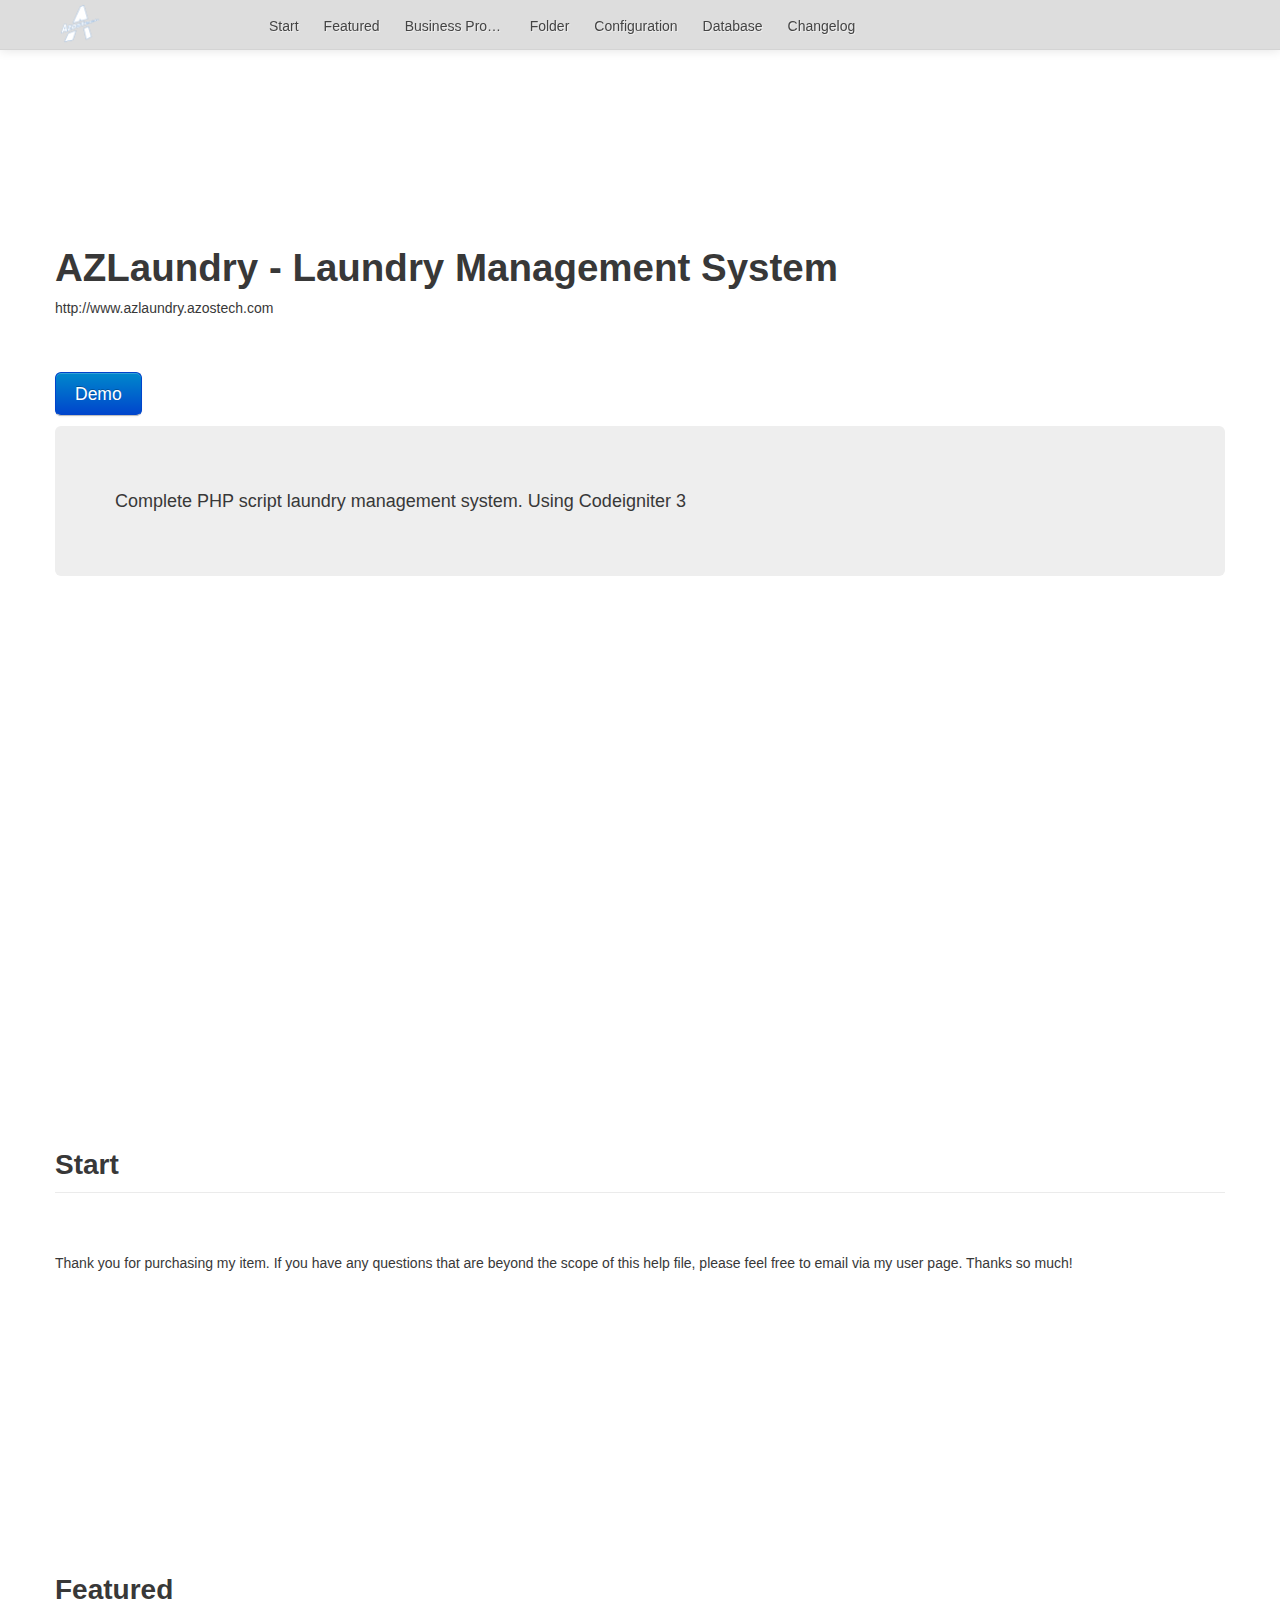
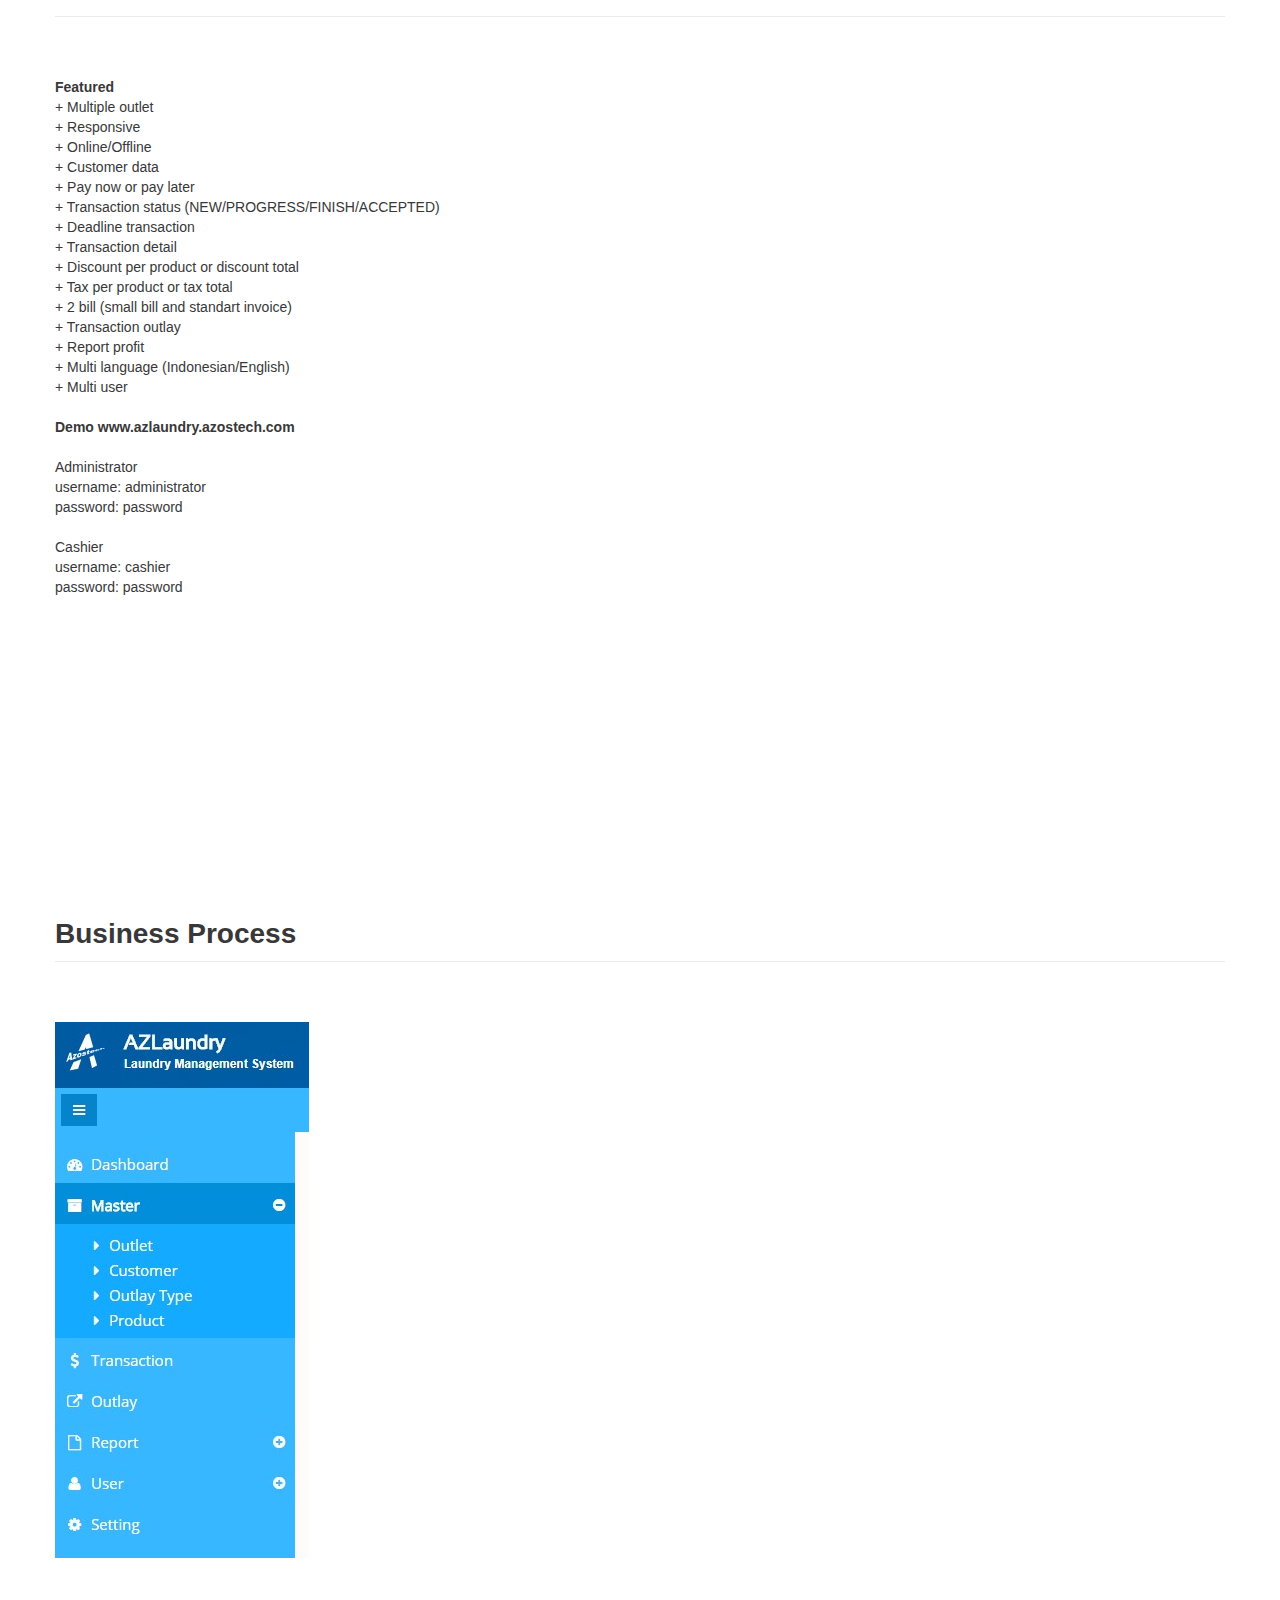
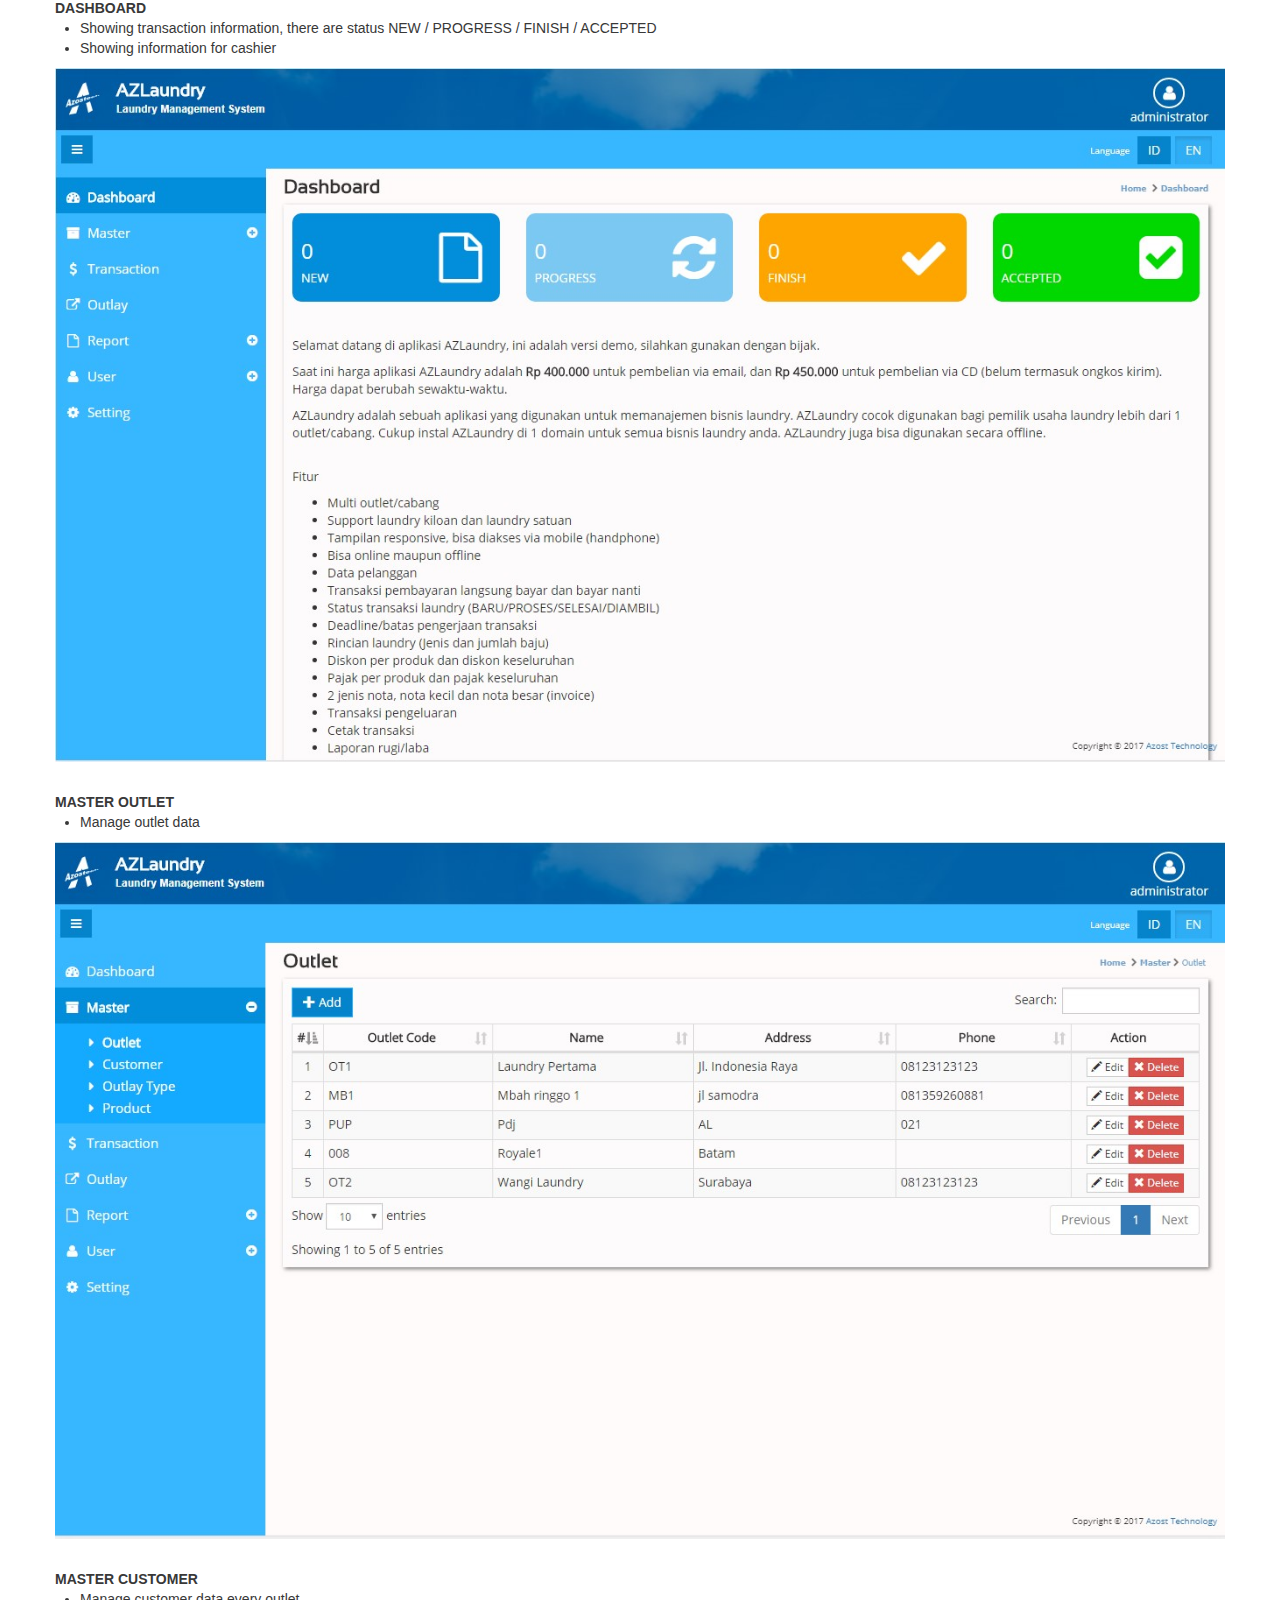
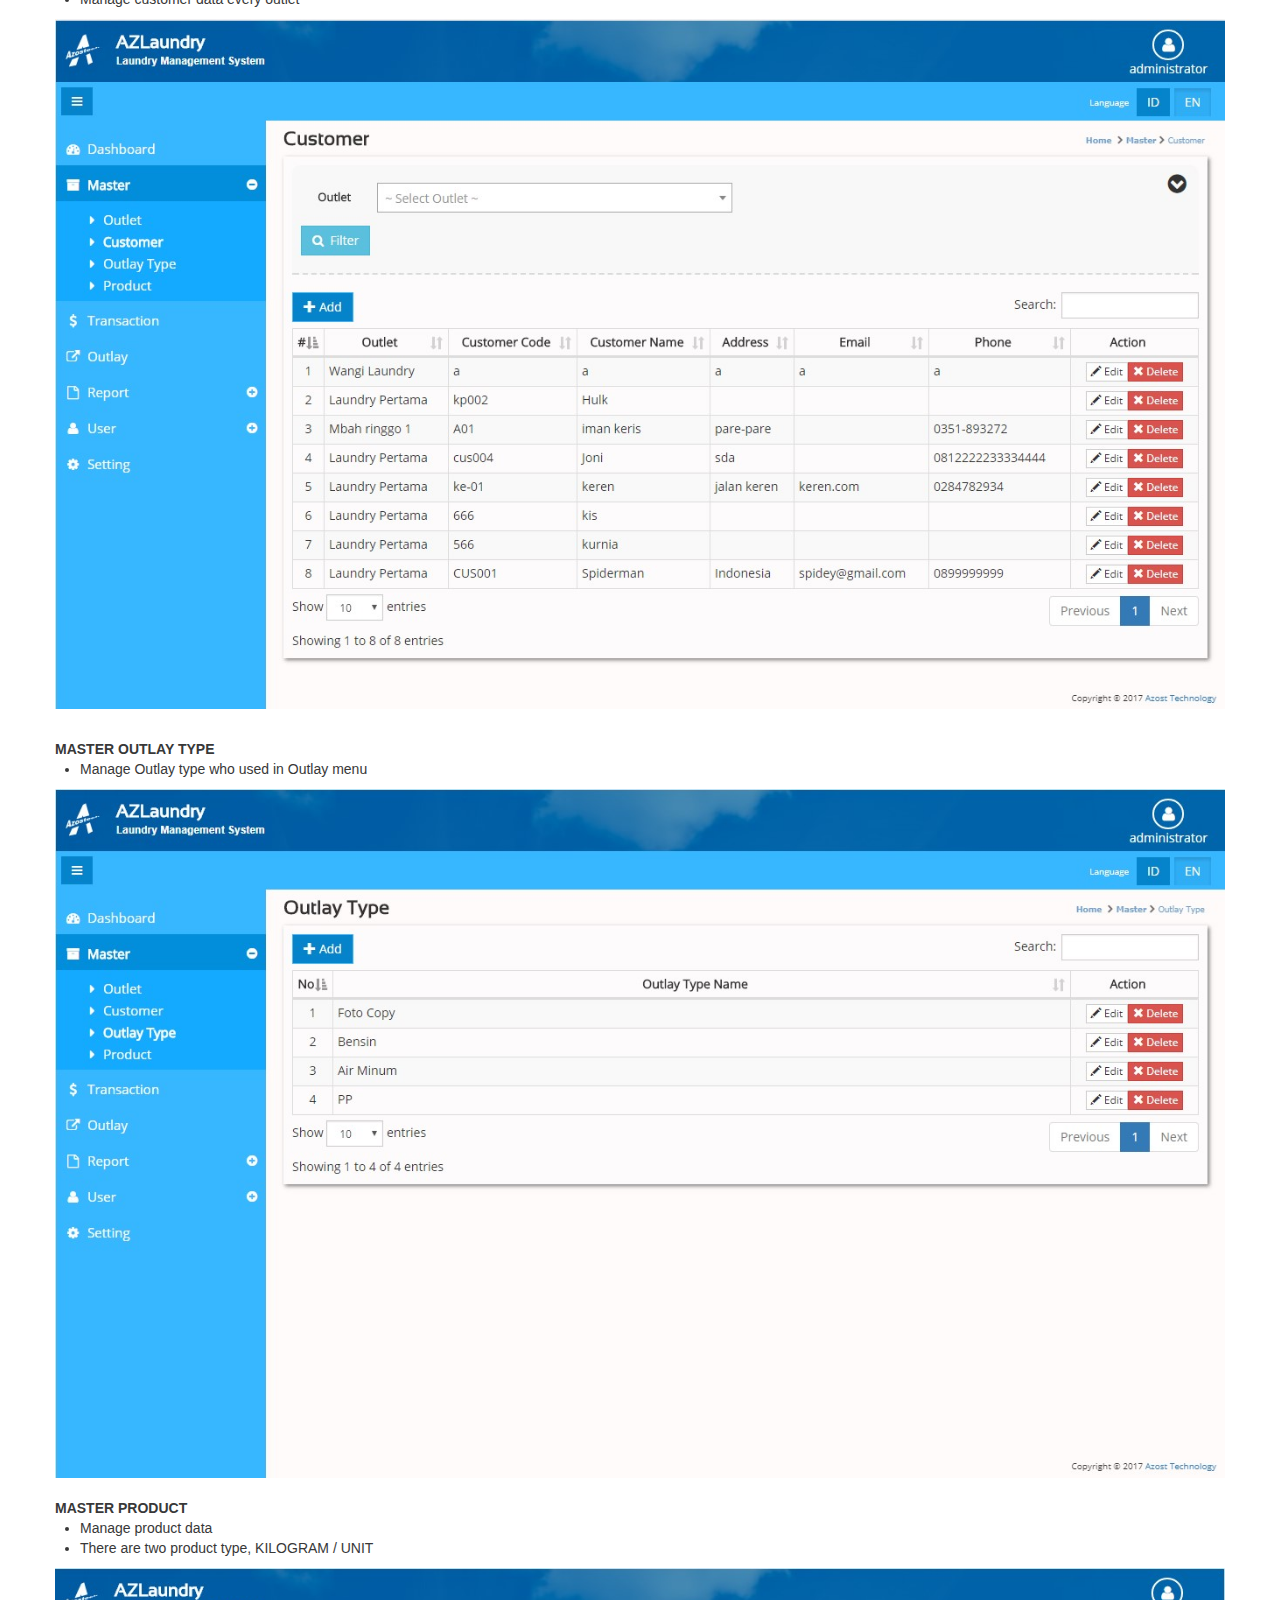
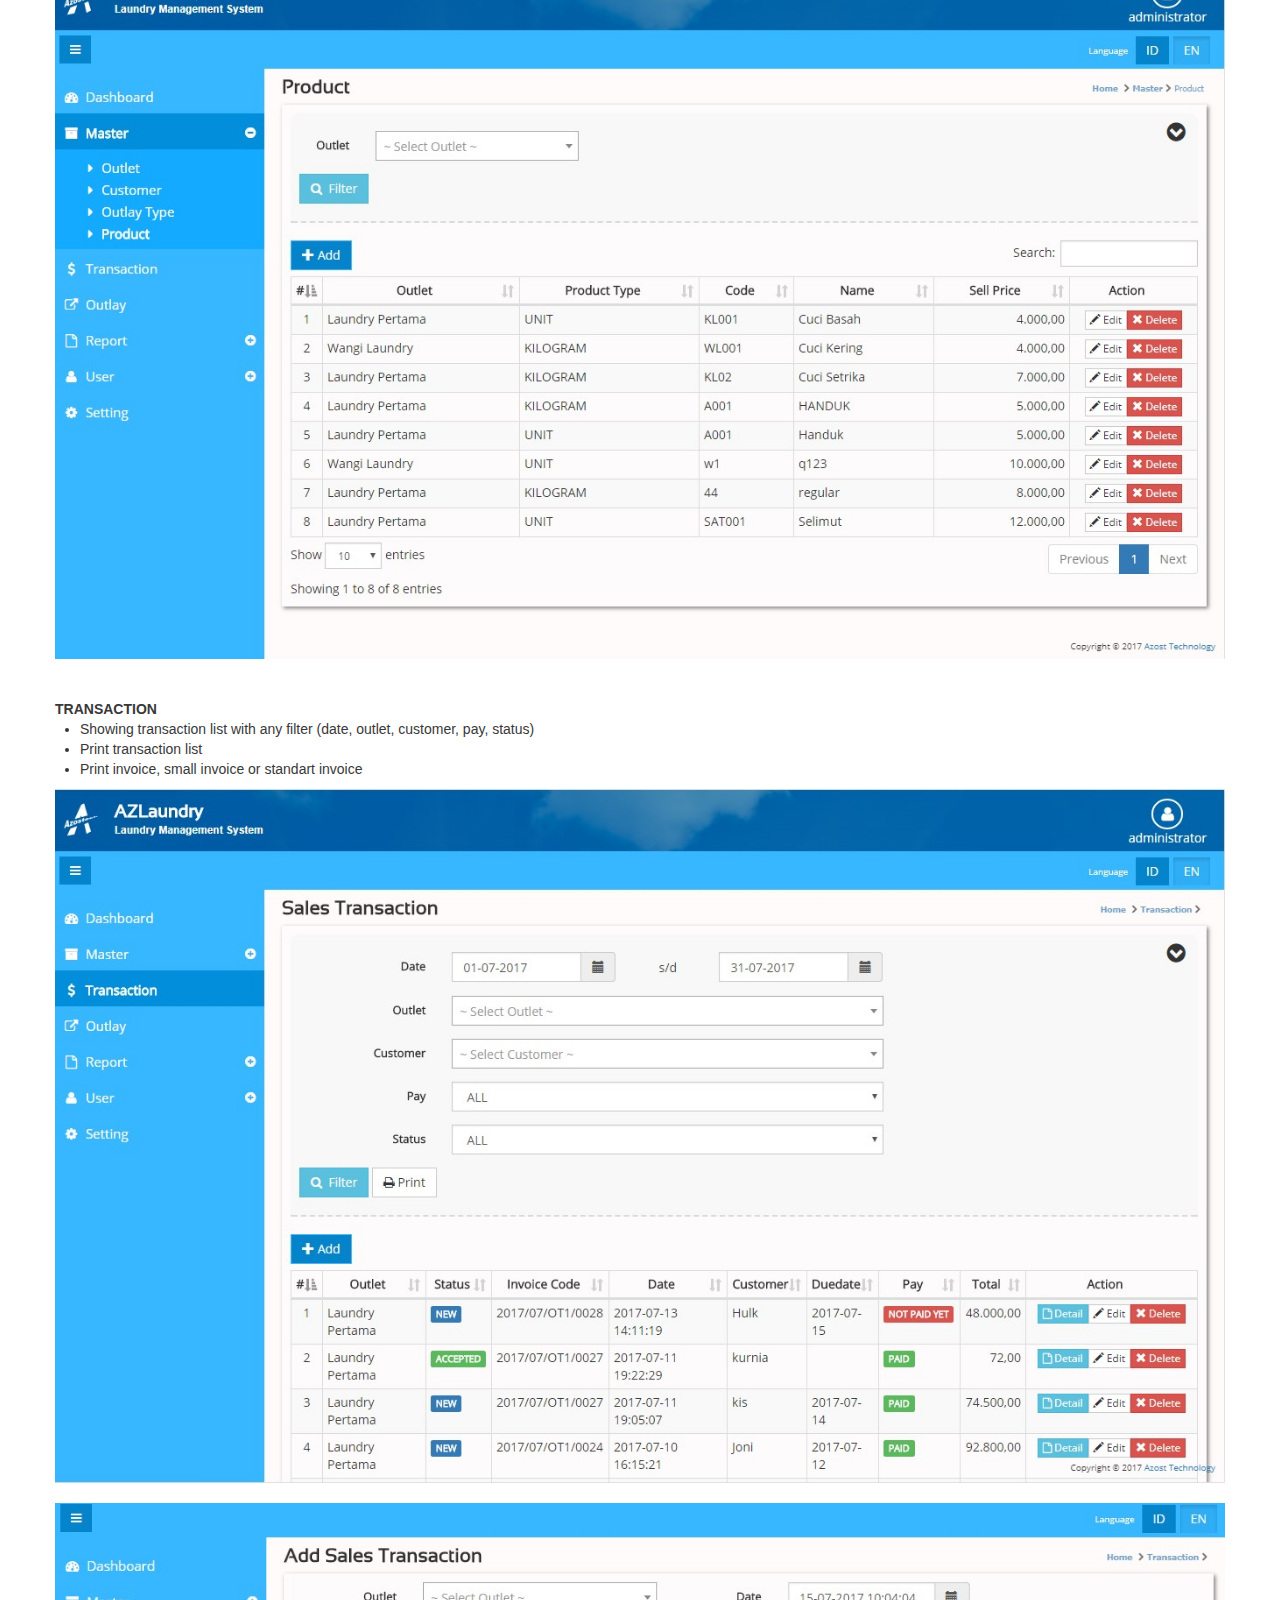
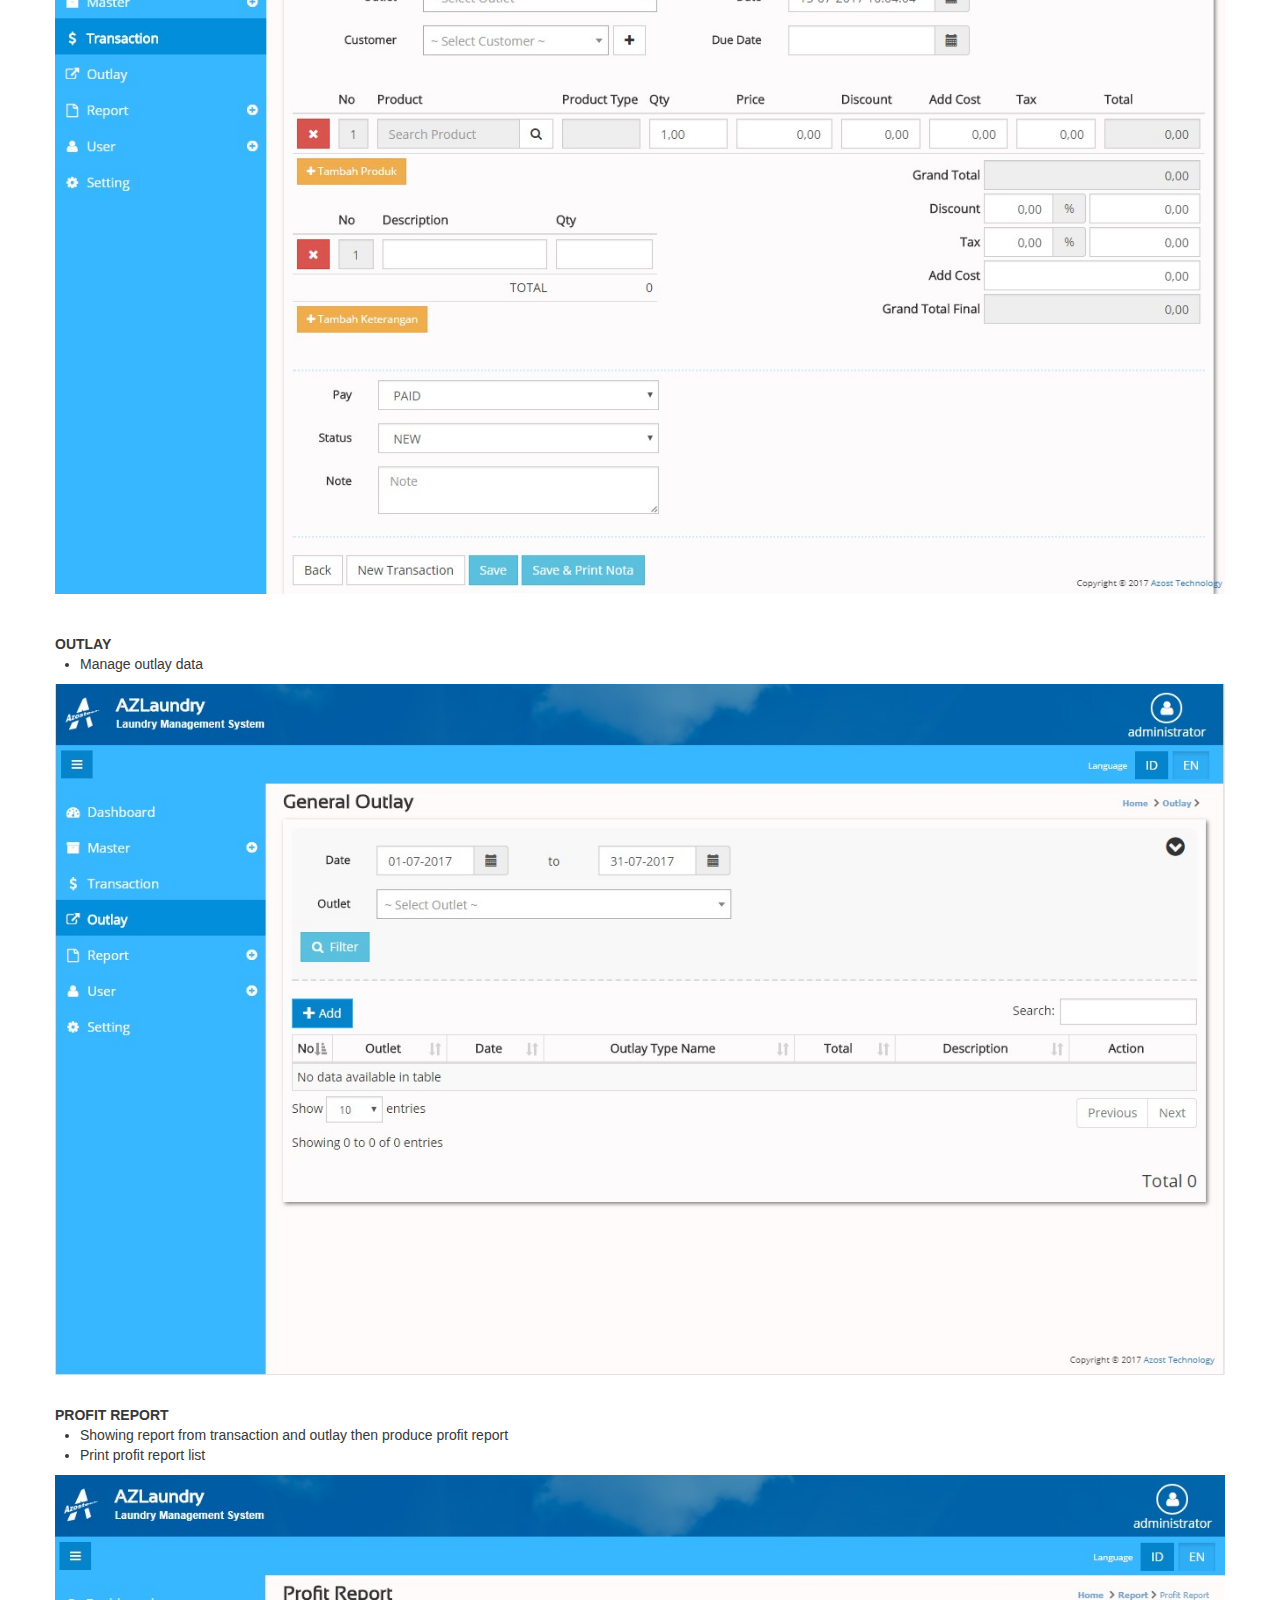
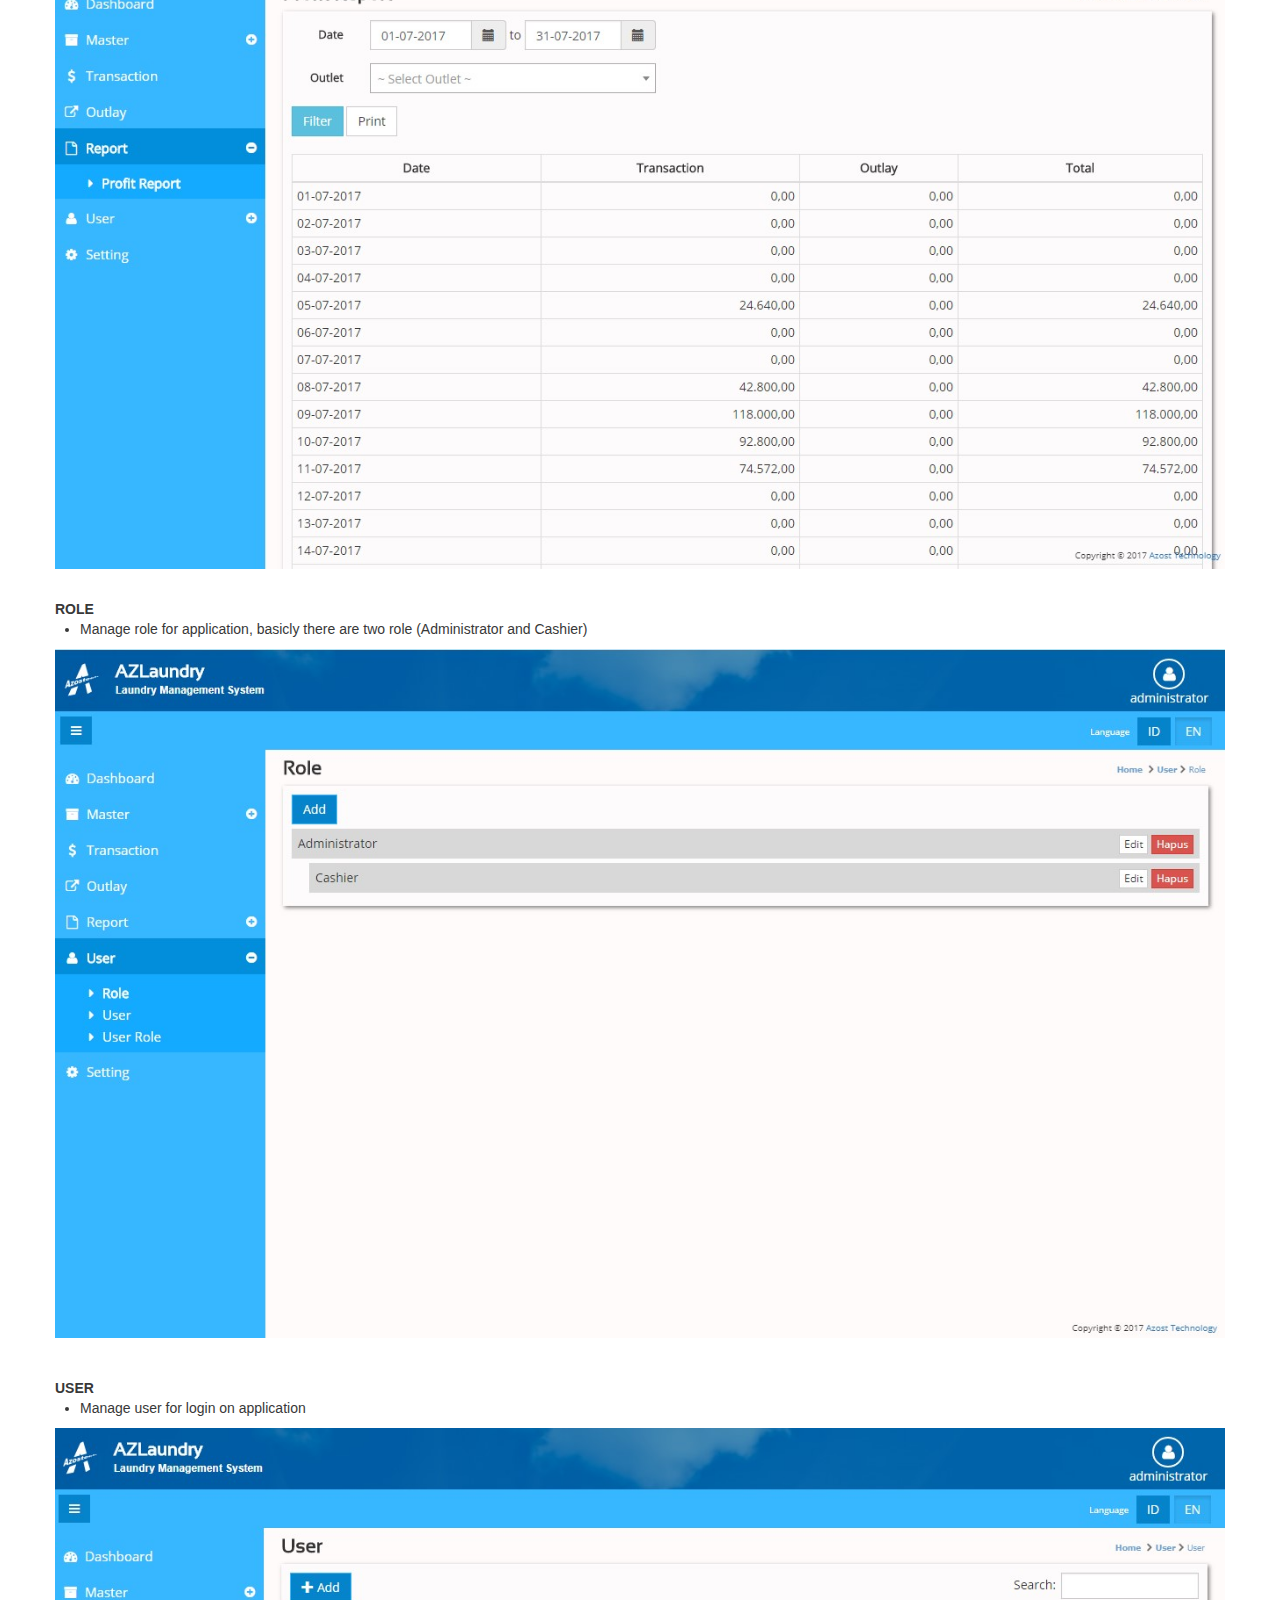
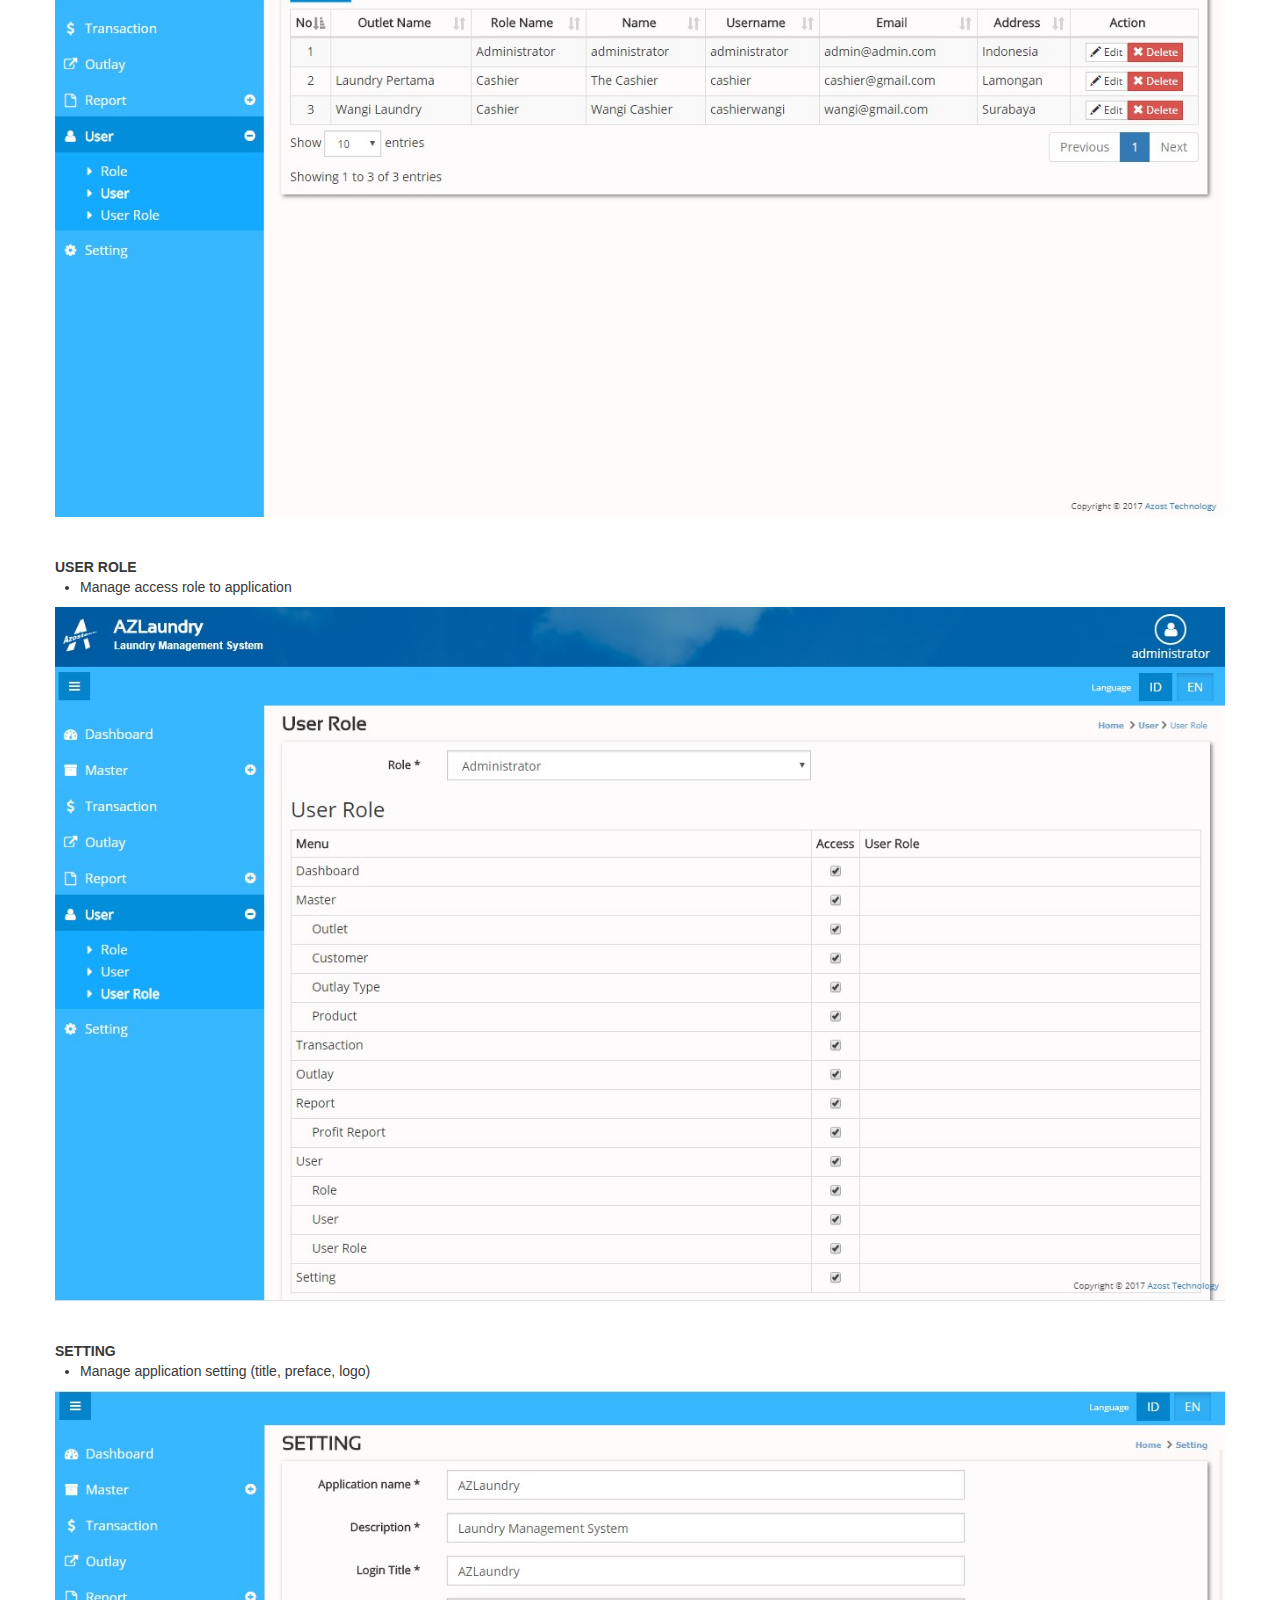
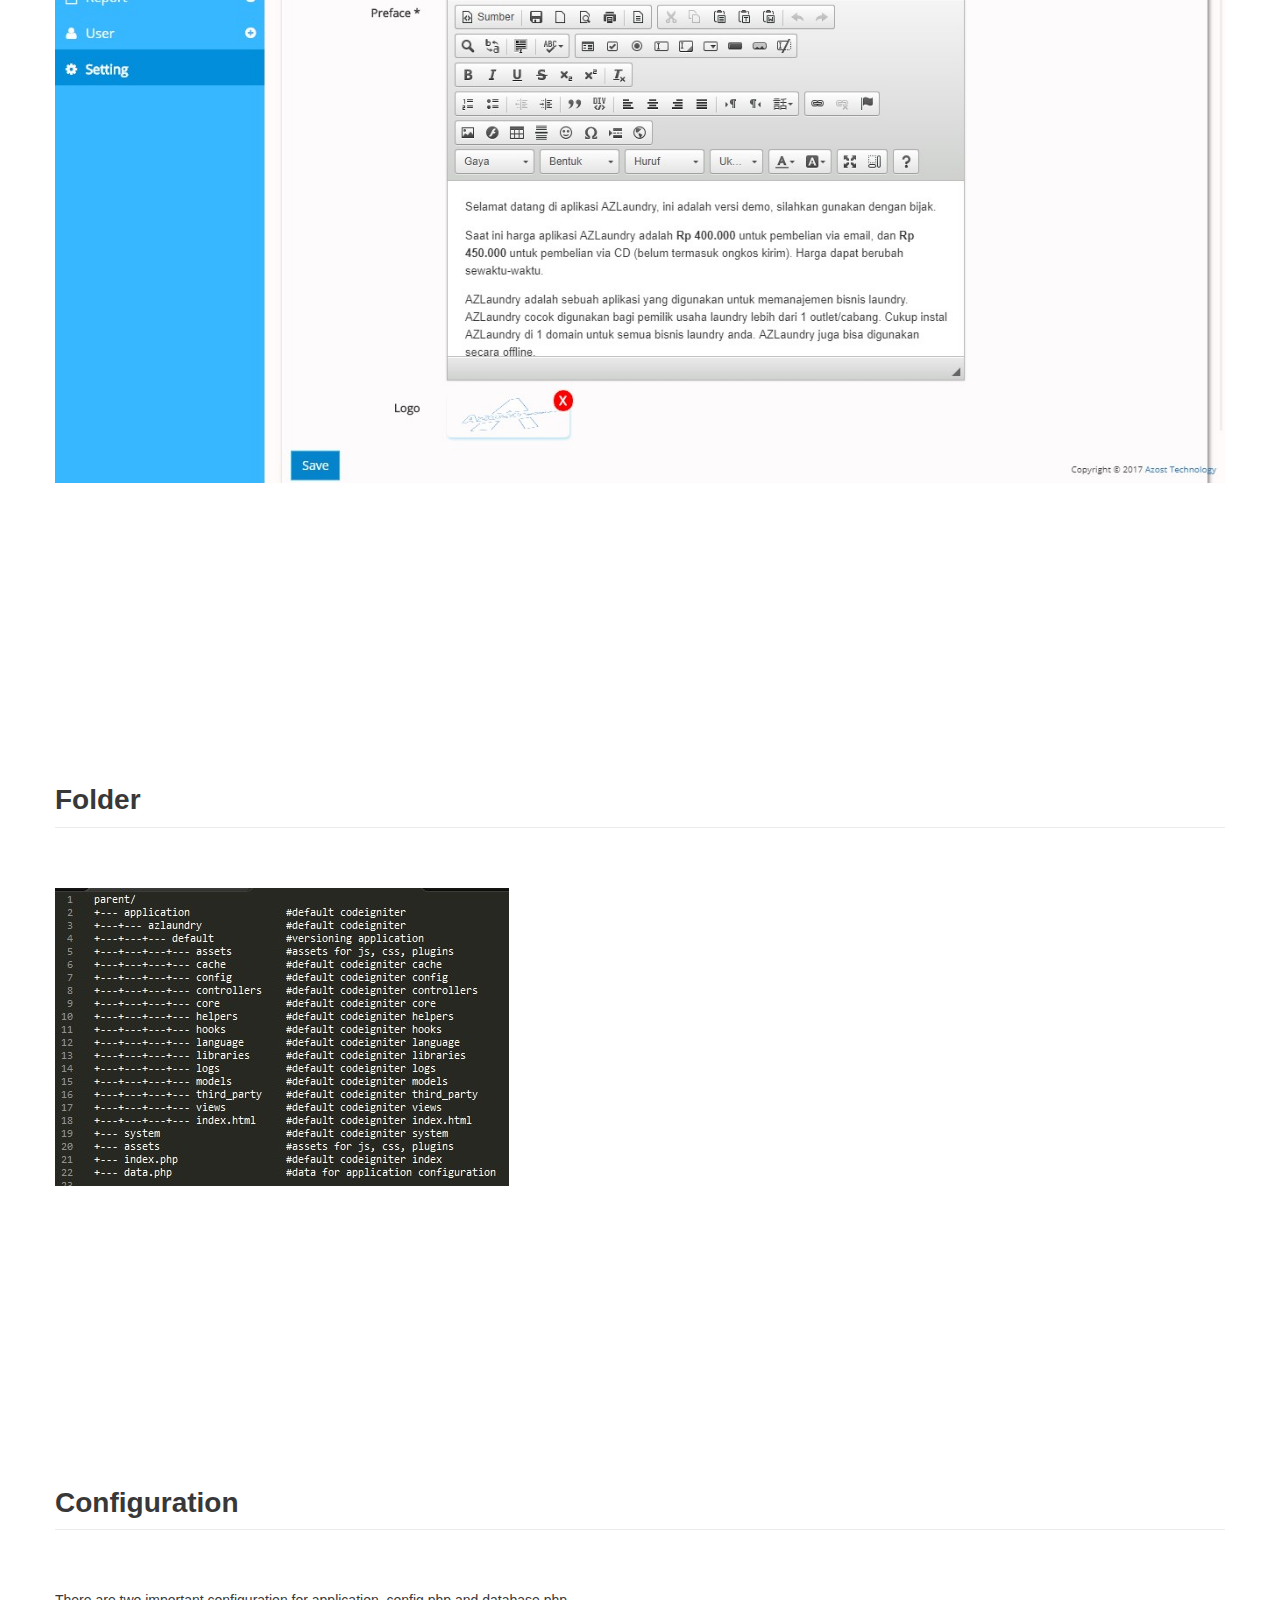
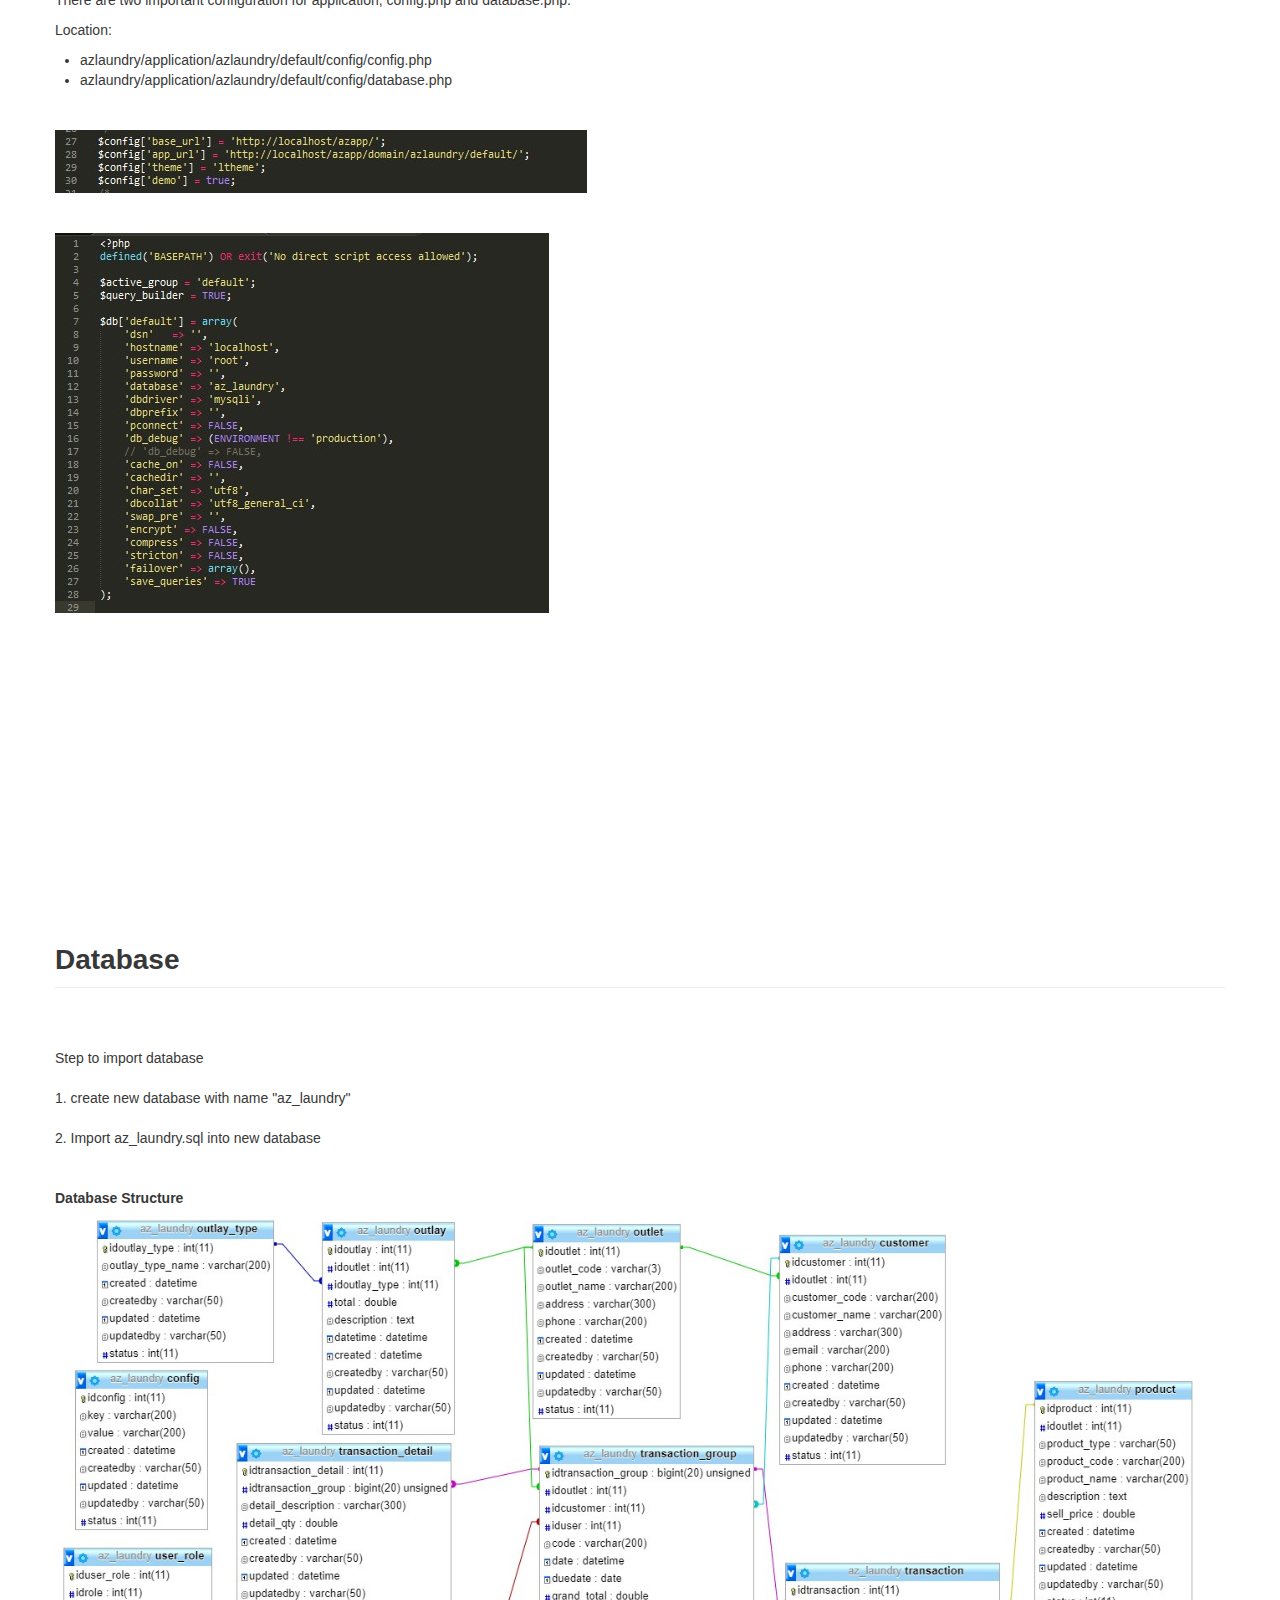
<file: DOCUMENTATION/index.html>
<!DOCTYPE html>
<html lang="en">
    <head>
    <meta charset="utf-8">
	<title>AZLaundry - Laundry Management System</title>
 	<meta name="description" content="http://www.azlaundry.azostech.com">
	<meta name="author" content="Muhammad Isman Subakti">
	<meta name="copyright" content="Muhammad Isman Subakti">
	<meta name="generator" content="Documenter v2.0 http://rxa.li/documenter">
	<meta name="date" content="2017-07-07T00:00:00+02:00">
	
    <meta name="viewport" content="width=device-width, initial-scale=1.0, maximum-scale=1.0, minimum-scale=1.0">
	
    <link href="assets/css/bootstrap.css" rel="stylesheet">
    <link href="assets/js/google-code-prettify/prettify.css" rel="stylesheet">
    <link href="assets/css/bootstrap-responsive.css" rel="stylesheet">
    <link href="assets/css/documenter_style.css" rel="stylesheet">
    <!-- Le HTML5 shim, for IE6-8 support of HTML5 elements -->
    <!--[if lt IE 9]>
      <script src="//html5shim.googlecode.com/svn/trunk/html5.js"></script>
    <![endif]-->

    <link rel="shortcut icon" type="image/x-icon" href="favicon.ico" />

	
	<style>
		html, body{background-color:#FFFFFF;color:#383838;}
		h1,h2,h3,h4,h5,h6{color:#383838;}
		section table{background-color:#FFFFFF;}
		::-moz-selection{background:#444444;color:#DDDDDD;}
		::selection{background:#444444;color:#DDDDDD;}
		a.brand{background-image:url(assets/images/image_19.png);}
		a, a:hover, a:active{color:#0000FF;}
		hr{border-top:1px solid #EBEBEB;border-bottom:1px solid #FFFFFF;}
		div.navbar-inner, .navbar .nav li ul{background:#DDDDDD;color:#222222;}
		a.btn-navbar{background:#DDDDDD;color:#222222;}
		.navbar .nav li a{color:#222222;text-shadow:1px 1px 0px #EEEEEE;}
		.navbar .nav li a:hover, .navbar .nav li.active a{text-shadow:none;}
		div.navbar-inner ul{}
		.marketing-byline{color:#FFFFFF;}
		.navbar .nav > li a{color:#444444;}
		.navbar .nav > li a:hover, a.btn-navbar:hover{background:#444444;color:#DDDDDD;}
		.navbar .nav .active > a, .navbar .nav .active > a:hover, a.btn-navbar:active{background-color:#444444;color:#DDDDDD;}
		.navbar .nav li ul li a:hover{background:#444444;color:#DDDDDD;}
		.navbar .nav li ul li a:active{background:#444444;color:#DDDDDD;}
		.btn-primary {
			  background-image: -moz-linear-gradient(top, #0088CC, #0044CC);
			  background-image: -ms-linear-gradient(top, #0088CC, #0044CC);
			  background-image: -webkit-gradient(linear, 0 0, 0 0088CC%, from(#DDDDDD), to(#0044CC));
			  background-image: -webkit-linear-gradient(top, #0088CC, #0044CC);
			  background-image: -o-linear-gradient(top, #0088CC, #0044CC);
			  background-image: linear-gradient(top, #0088CC, #0044CC);
			  filter: progid:DXImageTransform.Microsoft.gradient(startColorstr='#0088CC', endColorstr='#0044CC', GradientType=0);
			  border-color: #0044CC #0044CC #bfbfbf;
			  color:#FFFFFF;
		}
		.btn-primary:hover,
		.btn-primary:active,
		.btn-primary.active,
		.btn-primary.disabled,
		.btn-primary[disabled] {
		  background-color: #0044CC;
		}
		#documenter_copyright{display:block !important;visibility:visible !important;}
	</style>
	
	
	
    </head>
    
<body class="documenter-project-azlaundry" data-spy="scroll" id="top">

<!-- Documentation Navbar -->

<div class="navbar navbar-fixed-top">
	<div class="navbar-inner">
		<div class="container"> 
			<a class="btn btn-navbar" data-toggle="collapse" data-target=".nav-collapse"> <span class="icon-bar"></span> <span class="icon-bar"></span> <span class="icon-bar"></span> </a> 
			<a class="brand" href="#">AZLaundry - Laundry Management System</a>
			<div class="nav-collapse">
			<ul class="nav">
					
			<li><a href="#start" title="Start">Start</a></li>
			<li><a href="#featured" title="Featured">Featured</a></li>
			<li><a href="#business_process" title="Business Process">Business Process</a></li>
			<li><a href="#folder" title="Folder">Folder</a></li>
			<li><a href="#configuration" title="Configuration">Configuration</a></li>
			<li><a href="#database" title="Database">Database</a></li>
			<li><a href="#changelog" title="Changelog">Changelog</a></li>

			</ul>
			</div>
		</div>
	</div>
</div> <!-- End of Navbar -->

<!-- Main Container Beginning -->			
			
<div class="container" id="documenter_content">
    
	<div id="documenter-cover">
	<div class="masthead">
	    <h1>AZLaundry - Laundry Management System</h1>
	    <p>http://www.azlaundry.azostech.com</p>
	    <ul class="marketing-byline">
			<li>created: 07/07/2017</li>
			<li>latest update: 07/07/2017</li>
			<li>by: Muhammad Isman Subakti</li>
			<li><a href=""></a></li>
		</ul>
	    <p class="download-info">
			<a href="http://www.azlaundry.azostech.com" class="btn btn-primary btn-large">Demo</a> 
		</p>
		
	</div> <!-- masthead -->
	
   <div id="intro">
    <p class="highlight hero-unit">Complete PHP script laundry management system. Using Codeigniter 3</p>
   </div> <!-- intro -->
   
	</div>
      
  <section id="start">
	<div class="page-header"><h3>Start</h3><hr class="notop"></div>
<p>
	Thank you for purchasing my item. If you have any questions that are beyond the scope of this help file, please feel free to email via my user page. Thanks so much!</p>
</section>
<section id="featured">
	<div class="page-header"><h3>Featured</h3><hr class="notop"></div>
<div>
	<strong>Featured&nbsp;</strong></div>
<div>
	+ Multiple outlet&nbsp;</div>
<div>
	+ Responsive&nbsp;</div>
<div>
	+ Online/Offline&nbsp;</div>
<div>
	+ Customer data&nbsp;</div>
<div>
	+ Pay now or pay later&nbsp;</div>
<div>
	+ Transaction status (NEW/PROGRESS/FINISH/ACCEPTED)&nbsp;</div>
<div>
	+ Deadline transaction&nbsp;</div>
<div>
	+ Transaction detail&nbsp;</div>
<div>
	+ Discount per product or discount total&nbsp;</div>
<div>
	+ Tax per product or tax total</div>
<div>
	+ 2 bill (small bill and standart invoice)&nbsp;</div>
<div>
	+ Transaction outlay&nbsp;</div>
<div>
	+ Report profit&nbsp;</div>
<div>
	+ Multi language (Indonesian/English)&nbsp;</div>
<div>
	+ Multi user</div>
<div>
	&nbsp;</div>
<div>
	<div>
		<strong>Demo www.azlaundry.azostech.com</strong></div>
	<div>
		&nbsp;</div>
	<div>
		Administrator</div>
	<div>
		username: administrator&nbsp;</div>
	<div>
		password: password</div>
	<div>
		&nbsp;</div>
	<div>
		Cashier&nbsp;</div>
	<div>
		username: cashier&nbsp;</div>
	<div>
		password: password</div>
</div>
<p>
	&nbsp;</p>
</section>
<section id="business_process">
	<div class="page-header"><h3>Business Process</h3><hr class="notop"></div>
<div>
	<img alt="" src="assets/images/image_18.jpg"  ></div>
<div>
	&nbsp;</div>
<div>
	&nbsp;</div>
<div>
	<strong>DASHBOARD</strong></div>
<ul>
	<li>
		Showing transaction information, there are status NEW / PROGRESS / FINISH / ACCEPTED</li>
	<li>
		Showing information for cashier</li>
</ul>
<p>
	<img alt="" src="assets/images/image_5.jpg"></p>
<div>
	&nbsp;</div>
<div>
	<strong>MASTER OUTLET</strong></div>
<ul>
	<li>
		Manage outlet data</li>
</ul>
<p>
	<img alt="" src="assets/images/image_6.jpg"></p>
<div>
	&nbsp;</div>
<div>
	<strong>MASTER CUSTOMER</strong></div>
<ul>
	<li>
		Manage customer data every outlet</li>
</ul>
<p>
	<img alt="" src="assets/images/image_7.jpg"></p>
<div>
	&nbsp;</div>
<div>
	<strong>MASTER OUTLAY TYPE</strong></div>
<ul>
	<li>
		Manage Outlay type who used in Outlay menu</li>
</ul>
<div>
	<img alt="" src="assets/images/image_8.jpg"></div>
<div>
	&nbsp;</div>
<div>
	<strong>MASTER PRODUCT</strong></div>
<ul>
	<li>
		Manage product data</li>
	<li>
		There are two product type, KILOGRAM / UNIT</li>
</ul>
<div>
	<img alt="" src="assets/images/image_9.jpg"></div>
<div>
	&nbsp;</div>
<div>
	&nbsp;</div>
<div>
	<strong>TRANSACTION</strong></div>
<ul>
	<li>
		Showing transaction list with any filter (date, outlet, customer, pay, status)</li>
	<li>
		Print transaction list&nbsp;</li>
	<li>
		Print invoice, small invoice or standart invoice</li>
</ul>
<div>
	<img alt="" src="assets/images/image_10.jpg"></div>
<div>
	&nbsp;</div>
<div>
	<img alt="" src="assets/images/image_11.jpg"></div>
<div>
	&nbsp;</div>
<div>
	&nbsp;</div>
<div>
	<strong>OUTLAY</strong></div>
<ul>
	<li>
		Manage outlay data</li>
</ul>
<p>
	<img alt="" src="assets/images/image_12.jpg"></p>
<div>
	&nbsp;</div>
<div>
	<strong>PROFIT REPORT</strong></div>
<ul>
	<li>
		Showing report from transaction and outlay then produce profit report</li>
	<li>
		Print profit report list</li>
</ul>
<p>
	<img alt="" src="assets/images/image_13.jpg"></p>
<div>
	&nbsp;</div>
<div>
	<strong>ROLE</strong></div>
<ul>
	<li>
		Manage role for application, basicly there are two role (Administrator and Cashier)</li>
</ul>
<div>
	<img alt="" src="assets/images/image_1.jpg"></div>
<div>
	&nbsp;</div>
<div>
	&nbsp;</div>
<div>
	<strong>USER</strong></div>
<ul>
	<li>
		Manage user for login on application</li>
</ul>
<div>
	<img alt="" src="assets/images/image_2.jpg"></div>
<div>
	&nbsp;</div>
<div>
	&nbsp;</div>
<div>
	<strong>USER ROLE</strong></div>
<ul>
	<li>
		Manage access role to application</li>
</ul>
<div>
	<img alt="" src="assets/images/image_3.jpg"></div>
<div>
	&nbsp;</div>
<div>
	&nbsp;</div>
<div>
	<strong>SETTING</strong></div>
<ul>
	<li>
		Manage application setting (title, preface, logo)</li>
</ul>
<div>
	<img alt="" src="assets/images/image_4.jpg"></div>
</section>
<section id="folder">
	<div class="page-header"><h3>Folder</h3><hr class="notop"></div>
<p>
	<img alt="" src="assets/images/image_17.jpg"></p>
</section>
<section id="configuration">
	<div class="page-header"><h3>Configuration</h3><hr class="notop"></div>
<p>
	There are two important configuration for application, config.php and database.php.</p>
<p>
	Location:</p>
<ul>
	<li>
		azlaundry/application/azlaundry/default/config/config.php</li>
	<li>
		azlaundry/application/azlaundry/default/config/database.php</li>
</ul>
<p>
	&nbsp;</p>
<p>
	<img alt="" src="assets/images/image_14.jpg"></p>
<p>
	&nbsp;</p>
<p>
	<img alt="" src="assets/images/image_15.jpg"></p>
<p>
	&nbsp;</p>
</section>
<section id="database">
	<div class="page-header"><h3>Database</h3><hr class="notop"></div>
<div>
	Step to import database</div>
<div>
	&nbsp;</div>
<div>
	1. create new database with name &quot;az_laundry&quot;&nbsp;</div>
<div>
	&nbsp;</div>
<div>
	2. Import az_laundry.sql into new database</div>
<div>
	&nbsp;</div>
<div>
	&nbsp;</div>
<div>
	<strong>Database Structure</strong></div>
<div>
	<img alt="" src="assets/images/image_16.jpg"></div>
</section>
<section id="changelog">
	<div class="page-header"><h3>Changelog</h3><hr class="notop"></div>
<p>
	<strong>Version 1.0 - 07/07/2017</strong></p>
<p>
	Release</p>
</section>



    <hr />

<footer>
    <p>Copyright Muhammad Isman Subakti 2017 made with the <a href="http://rxa.li/documenter">Documenter v2.0</a></p>
</footer>

</div><!-- /container --> 

<!-- Le javascript
    ================================================== --> 
<!-- Placed at the end of the document so the pages load faster --> 
<script>document.createElement('section');var duration='500',easing='swing';</script>
<script src="assets/js/jquery.js"></script> 
<script src="assets/js/jquery.scrollTo.js"></script>
<script src="assets/js/jquery.easing.js"></script>
<script src="assets/js/scripts.js"></script> 
<script src="assets/js/google-code-prettify/prettify.js"></script> 
<script src="assets/js/bootstrap-min.js"></script> 
</body>
</html>
</file>
<file: DOCUMENTATION/assets/js/google-code-prettify/prettify.css>
.com { color: #93a1a1; }
.lit { color: #195f91; }
.pun, .opn, .clo { color: #93a1a1; }
.fun { color: #dc322f; }
.str, .atv { color: #D14; }
.kwd, .linenums .tag { color: #1e347b; }
.typ, .atn, .dec, .var { color: teal; }
.pln { color: #48484c; }

.prettyprint {
  padding: 8px;
  background-color: #f7f7f9;
  border: 1px solid #e1e1e8;
}
.prettyprint.linenums {
  -webkit-box-shadow: inset 40px 0 0 #fbfbfc, inset 41px 0 0 #ececf0;
     -moz-box-shadow: inset 40px 0 0 #fbfbfc, inset 41px 0 0 #ececf0;
          box-shadow: inset 40px 0 0 #fbfbfc, inset 41px 0 0 #ececf0;
}

/* Specify class=linenums on a pre to get line numbering */
ol.linenums {
  margin: 0 0 0 33px; /* IE indents via margin-left */
} 
ol.linenums li {
  padding-left: 12px;
  color: #bebec5;
  line-height: 18px;
  text-shadow: 0 1px 0 #fff;
}
</file>
<file: DOCUMENTATION/assets/css/documenter_style.css>
/*!
 * Documenter 2.0
 * http://rxa.li/documenter
 *
 * Copyright 2013, Xaver Birsak
 * http://revaxarts.com
 *
 */
html, body{max-width:100%;}
body{ padding-bottom: 40px;}

#documenter_content{
	padding-top: 200px;
}
#documenter-cover{
	min-height: 600px;
}

.masthead h1{
	margin-top: 48px;
}

section h3,
section h4,
section h5,
section h6 {
	padding: 0;
	clear: both;
	line-height: 1.2em;
	margin-top: 2em;
}
section h3{ font-size:2em;}
section h4{ font-size:1.5em;}
section h5{ font-size:1.3em;}
section h6{ font-size:1.1em;}

section table{
	border-top:1px solid;
	margin: 18px 0 18px;
}
section table td, section table th{
	border-bottom:1px solid;
	text-align:left;
	padding: 10px 10px 10px 3px;
}
section table th{
	font-weight: 900;
}

hr.notop{
	margin-top:3px;
}
	
footer{
	padding-bottom:500px;
}
.container{
	padding-bottom:3px;
	position: relative;
}
.navbar a.brand{
	display:inline-block;
	width:200px;
	background-position:center left;
	background-repeat:no-repeat;
	background-size: contain;
	text-indent:-9999px;
	margin:0;
	padding:0;
	top: 0;
	bottom: 0;
	position: absolute;
}

.page-header{
	border:0;
}
.navbar .nav {
	margin: 10px 10px 0 200px;
	float: none;
}
.navbar .nav li a{
	border-radius:3px;
	display:block;
	white-space:nowrap;
	padding:6px 11px 7px;
	max-width:100px;
	overflow:hidden;
	text-overflow:ellipsis;
	text-decoration:none;
	margin-left: 3px;
	margin-bottom: 3px;
}
.navbar .nav li ul{
	border-radius:5px;
	display:none;
	position:absolute;
	list-style-type:none;
	min-width:100px;
	padding:3px;
	box-shadow:0 0 3px rgba(0,0,0,0.3);

}
.navbar .nav > li:hover ul{
	display:block;
}

.marketing-byline {
	list-style:none;
	margin-left: 0;
	margin-bottom: 24px;
}
.marketing-byline li{
	display:inline;
	padding:0 2px;
}
.download-info{
	clear:both;
}
section{
	margin-top:300px;
}
img{
	height:auto !important;
}
iframe{
	max-width:100% !important;
}

@media (max-width: 979px) {
	#documenter_content{
		padding-top: 0px;
	}
	.navbar .nav {
		margin: 10px 10px 0 0;
	}
	.navbar .nav > li > a{
		padding:6px 11px 7px;
		max-width:100%;
		overflow:hidden;
		text-overflow:ellipsis;
	}
	.navbar .nav li ul{
		display:none;
		box-shadow:none;
		position:static;
	}
	.navbar .nav li:hover ul{
		display:block;
	}
	.navbar .nav li ul li{
		display:block;
	}
	.navbar .nav li a{
		max-width:100%;
	}

	section{
		margin-top:80px;
	}
}
@media (max-width: 480px) {
	section{
		margin-top:30px;
	}
}
</file>
